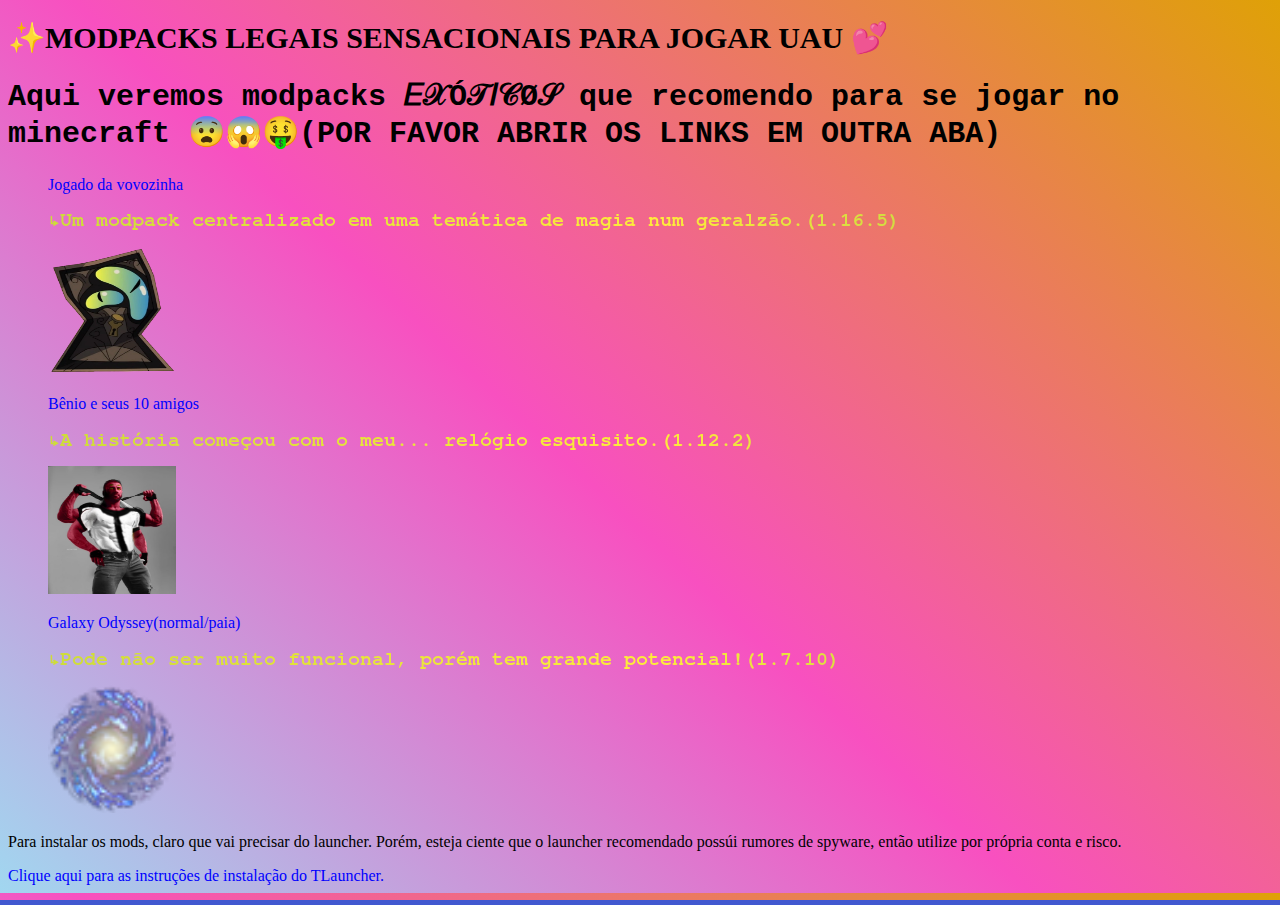
<file: index.html>
<!DOCTYPE html>
<html lang="pt-br">
<head>
    <meta charset="UTF-8">
    <meta name="viewport" content="width=device-width, initial-scale=1.0">
    <title>bopmba</title>
    <link rel="stylesheet" href="style.css">
</head>
<body>
    <header>
      <h1>✨MODPACKS LEGAIS SENSACIONAIS PARA JOGAR UAU 💕</h1>
      <h2> Aqui veremos modpacks 𝐸𝒳Ó𝒯𝐼𝒞Ø𝒮 que recomendo para se jogar no minecraft 😨😱🤑(POR FAVOR ABRIR OS LINKS EM OUTRA ABA) </h2>
    </header>
    <main>

        <nav>
            <ul>

                <p><a href="https://mega.nz/file/c2sXGLaS#ZaWvDYjcLHxF2urzR5Te8mrenK853O3c4mEKKODsyf0">Jogado da vovozinha</a></p> <h2 class="meupau"> ↳Um modpack centralizado em uma temática de magia num geralzão.(1.16.5) </h2>
 <div>
                 <img src="porta.jpg" alt="porta" height="128" width="128">
 </div>
                <p><a href="https://www.mediafire.com/file/r9jjp8ai0euzkkv/benio_e_seus_10_amigos.zip/file">Bênio e seus 10 amigos</a></p> <h2 class="meupau">↳A história começou com o meu... relógio esquisito.(1.12.2) </h2>
               <div>
                 <img src="chad.jpg" alt="chad" height="128" width="128">
 </div>
                <p><a href="https://mega.nz/file/kv1CUZLb#EHFDbpdrixpB06GI5---EHBY6ZwWTPgJSdJVB-QTOxI">Galaxy Odyssey(normal/paia)</a></p> <h2 class="meupau"> ↳Pode não ser muito funcional, porém tem grande potencial!(1.7.10) </h2>
                             <div>
                 <img src="galaxy.jpg" alt="galaxy" height="128" width="128">
 </div>
            </ul>  
        </nav>
    </main>
 <p>Para instalar os mods, claro que vai precisar do launcher. Porém, esteja ciente que o launcher recomendado possúi rumores de spyware, então utilize por própria conta e risco.</p>
       <li><a href="tlauncher.html">Clique aqui para as instruções de instalação do TLauncher.</a></li>

</body>
</html>
</file>
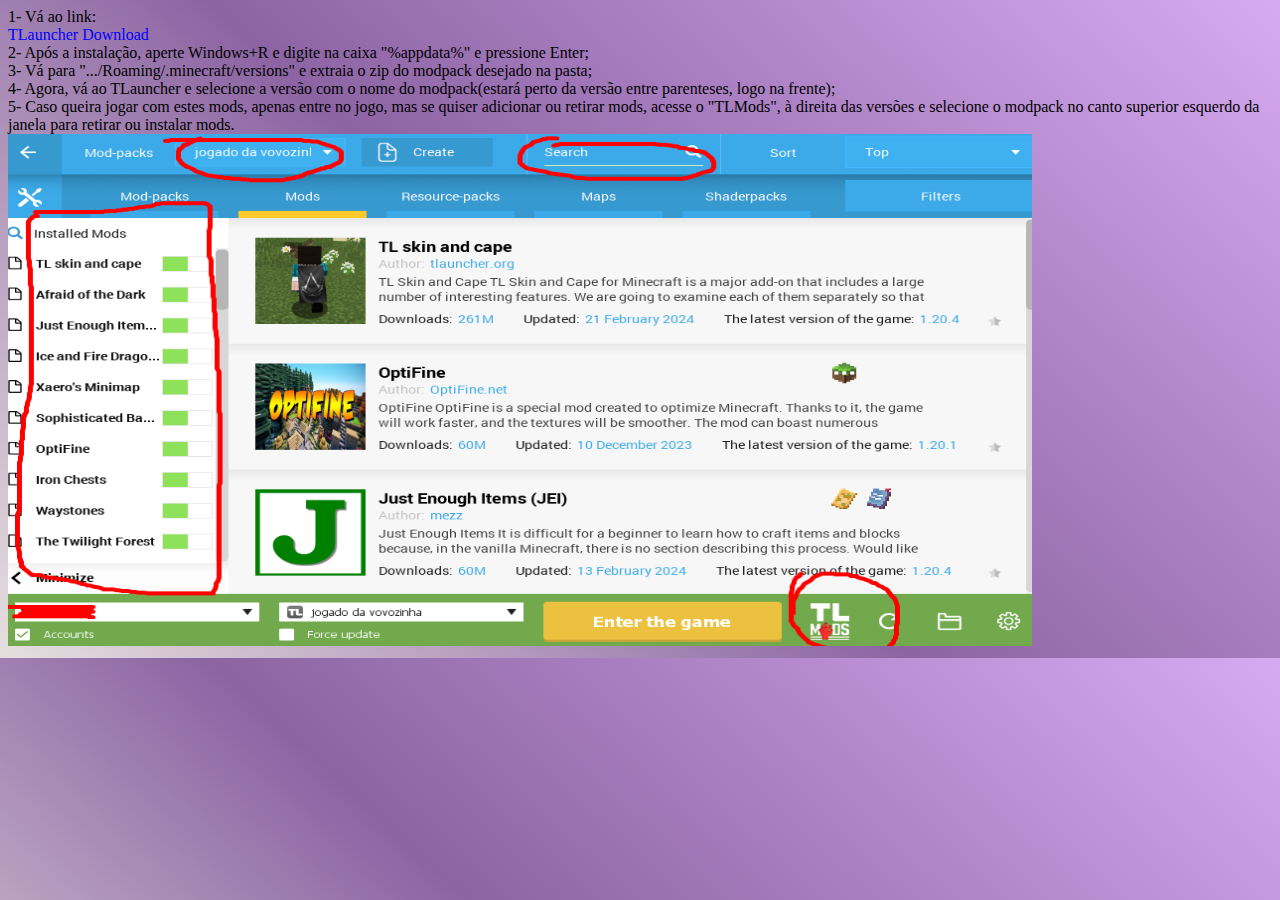
<file: tlauncher.html>
<!DOCTYPE html>
<html lang="pt-br">
<head>
    <meta charset="UTF-8">
    <meta name="viewport" content="width=device-width, initial-scale=1.0">
    <title>bopmba</title>
    <link rel="stylesheet" href="style_tl.css">
</head>
<body>
  <li>1- Vá ao link:</li><a href="https://tlauncher.org/en/">TLauncher Download</a>
<li>2- Após a instalação, aperte Windows+R e digite na caixa "%appdata%" e pressione Enter;</li>
  <li>3- Vá para ".../Roaming/.minecraft/versions" e extraia o zip do modpack desejado na pasta;</li>
  <li>4- Agora, vá ao TLauncher e selecione a versão com o nome do modpack(estará perto da versão entre parenteses, logo na frente);</li>
<li>5- Caso queira jogar com estes mods, apenas entre no jogo, mas se quiser adicionar ou retirar mods, acesse o "TLMods", à direita das versões e selecione o modpack no canto superior esquerdo da janela para retirar ou instalar mods.</li>
  <img src="tuto.png" alt="tutorial" height="512" width="1024">
  </body>
</html>
</file>
<file: style.css>
body {
background-color: #4158D0;
background-image: linear-gradient(43deg, #A1D7F0 0%, #F850C0 46%, #DFA107 100%);
}
.meupau{
  font-size: 20px;
  font-family: Freemono,monospace;
  background-image: linear-gradient(90deg, #CDDC39, #FFEB3B, #8BC34A);
  background-clip: text;
  -webkit-background-clip: text;
  -webkit-text-fill-color: transparent;
  color: black;   
}
h1 {
  font-size: 30px;
  font-family: cursive;
  color: black;
}
h2 {
  font-size: 30px;
  font-family:  monospace;
  color: black;
}
a {
  color: blue;
  text-decoration: none;
}
</file>
<file: style_tl.css>
body {
background-color: #F850C0;
background-image: linear-gradient(43deg, #E6DFDF 0%, #8C64A3 46%, #D7AAF1 100%);
}
h1 {
  font-size: 30px;
  font-family: cursive;
  color: black;
}
h2 {
  font-size: 30px;
  font-family:  monospace;
  color: black;
}
a {
  color: blue;
  text-decoration: none;
}
</file>
